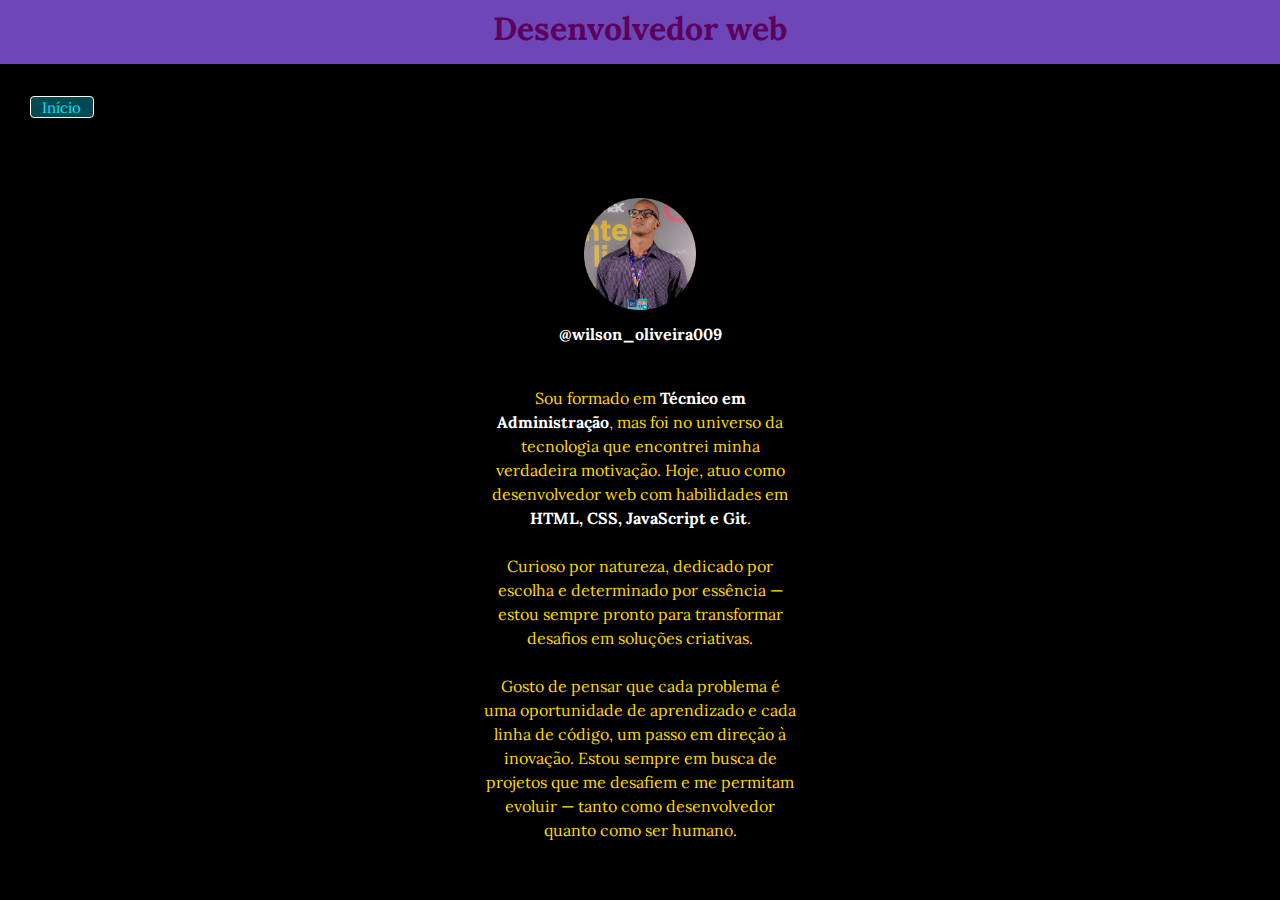
<file: sobre.html>
<!DOCTYPE html>
<html lang="en">
  <head>
    <meta charset="UTF-8" />
    <meta name="viewport" content="width=device-width, initial-scale=1.0" />
    <link rel="stylesheet" href="sobre.css" />
  </head>
  <body>
    <header>
      <h1>Desenvolvedor web</h1>
    </header>
    <div class="Home">
      <a href="index.html">Início</a>
    </div>

    <div class="container">
      <div class="image">
        <img
          src="./assets/image.png"
          alt="Foto de Wilson Oliveira no evento Rio Summit-Senac"
        />
        <p>@wilson_oliveira009</p>
      </div>
      <div class="sobre">
        <p>
          Sou formado em <strong>Técnico em Administração</strong>, mas foi no
          universo da tecnologia que encontrei minha verdadeira motivação. Hoje,
          atuo como desenvolvedor web com habilidades em
          <strong>HTML, CSS, JavaScript e Git</strong>.
          <br />
          <br />
          Curioso por natureza, dedicado por escolha e determinado por essência
          — estou sempre pronto para transformar desafios em soluções criativas.
          <br />
          <br />
          Gosto de pensar que cada problema é uma oportunidade de aprendizado e
          cada linha de código, um passo em direção à inovação. Estou sempre em
          busca de projetos que me desafiem e me permitam evoluir — tanto como
          desenvolvedor quanto como ser humano.
          <br />
          <br />
        </p>
      </div>
    </div>
  </body>
</html>
</file>
<file: sobre.css>
@import url("https://fonts.googleapis.com/css2?family=Lora:ital,wght@0,400..700;1,400..700&display=swap");

* {
  margin: 0;
  padding: 0;
  color: white;
  box-sizing: border-box;
  font-family: "Lora", serif;
}

body {
  background-color: black;
  /* background: url(assets/bg-mobile-light.jpg) no-repeat top center/cover; */
  transition: all 0.8s;
}

header {
  background-color: #6d47b8;
  height: 4rem;
  text-align: center;
}
header h1 {
  padding-top: 8px;
  color: rgb(8, 255, 13);
  /* border: 1px solid; */
  transition: all 1s;
}

h1:hover {
  color: #5c025c;
}

.Home {
  margin-top: 2rem;
  width: 4rem;
  border: 1px solid;
  margin-left: 30px;
  background-color: #014a53;
  border-radius: 4px;
}

.Home a {
  font-size: 15px;
  margin-left: 10px;
  padding: 1px;
  color: #08e2ff;
  text-decoration: none;
}

.container {
  width: 360px;
  /* border: 1px solid; */
  margin: 56px auto 0px;
  padding: 0 24px;
}

.image {
  text-align: center;
  /* distanciamento entre conteudo e borda */
  padding: 24px;
}

.image img {
  width: 112px;
}

.image p {
  font-weight: 700;
  line-height: 24px;
  /* distanciamento do elemento caixa (img) */
  margin-top: 8px;
}

.sobre {
  text-align: center;
}

.sobre p {
  margin-top: 1rem;
  color: #ffd700;
  line-height: 24px;
}

.sobre p:hover {
  color: #8b008b;
}
</file>
